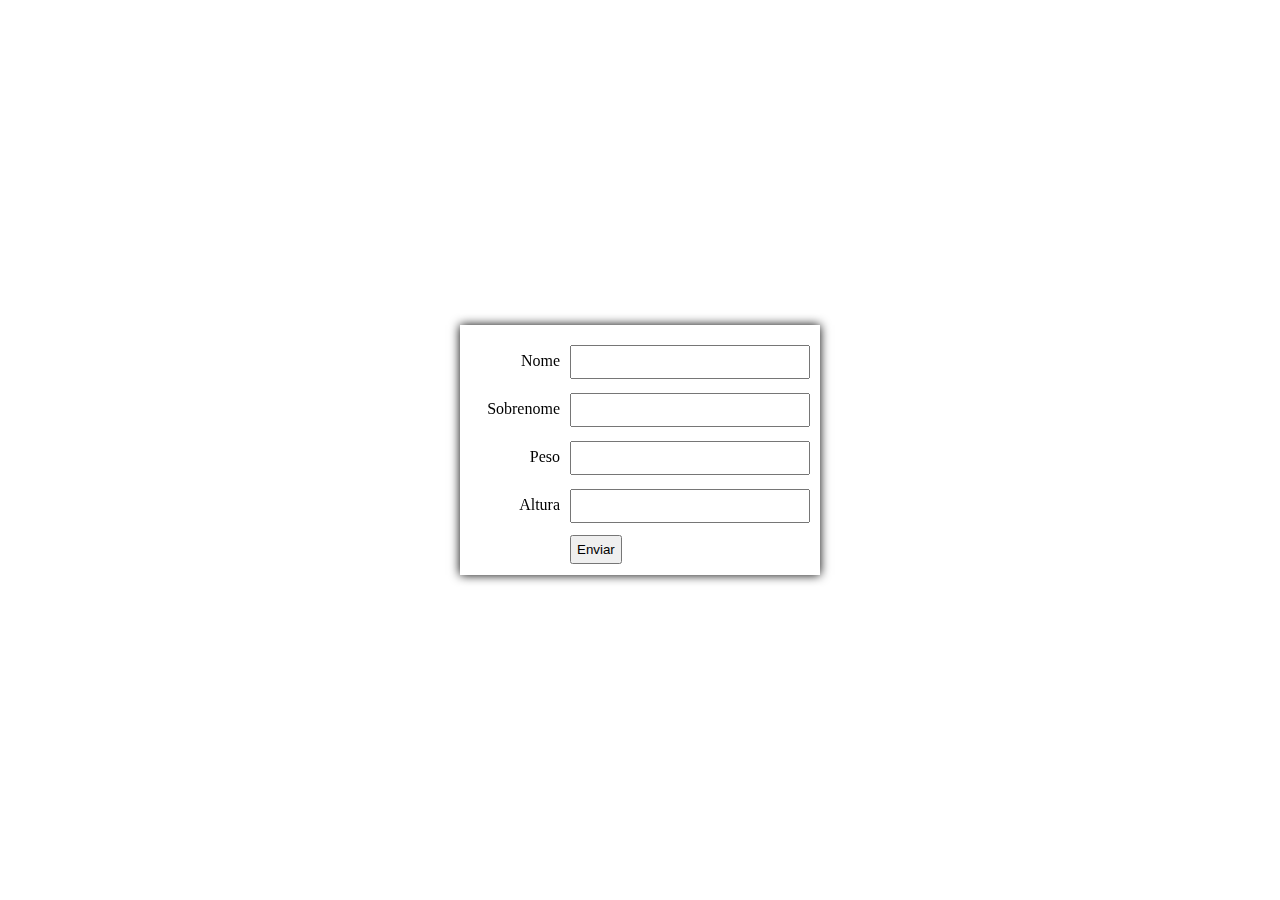
<file: mini-form/index.html>
<!DOCTYPE html>
<html lang="pt-BR">
  <head>
    <meta charset="UTF-8" />
    <meta http-equiv="X-UA-Compatible" content="IE=edge" />
    <meta name="viewport" content="width=device-width, initial-scale=1.0" />
    <link rel="stylesheet" href="/mini-form/style.css" />
    <title>Mini Formulário</title>
  </head>
  <body>
    <div id="container">
      <div class="row">
        <div class="row">
          <div class="column-3 column label">
              <label for="nome">Nome</label>
          </div>
          <div class="column-9 column input">
              <input type="text" id="nome" />
          </div>
        </div>

        <div class="row">
          <div class="column-3 column label">
              <label for="sobrenome">Sobrenome</label>
          </div>
          <div class="column-9 column input">
              <input type="text" id="sobrenome" />
          </div>
        </div>

        <div class="row">
          <div class="column-3 column label">
              <label for="peso">Peso</label>
          </div>
          <div class="column-9 column input">
              <input type="number" id="peso" />
          </div>
        </div>

        <div class="row">
          <div class="column-3 column label">
              <label for="altura">Altura</label>
          </div>
          <div class="column-9 column input">
              <input type="number" id="altura" />
          </div>
        </div>
      <div>
      
    </div>
    
    <button id="enviar">Enviar</button>
    
    <script src="/mini-form/index.js"></script>
  </body>
</html>
</file>
<file: mini-form/style.css>
body {
  position: fixed;
  top: 0px;
  right: 0px;
  bottom: 0px;
  left: 0px;
  margin: 0px;
  padding: 0px;
}

#container {
  position: absolute;
  top: 0px;
  right: 0px;
  bottom: 0px;
  left: 0px;
  width: 360px;
  height: 250px;
  margin: auto;
  box-shadow: 0px 0px 10px black;
  padding: 20px;
  box-sizing: border-box;
}

.row {
  clear: both;
}

.column-3 {
  width: 25%;
}

.column-9 {
  width: 75%;
}

.label {
  padding-top: 7px;
  text-align: right;
}

.column {
  float: left;
  height: 41px;
}

.input input {
  width: 100%;
  height: 34px;
  padding-left: 5px;
  box-sizing: border-box;
  margin-left: 10px;
}

button {
  padding: 5px;
  margin-left: 10px;
  margin-top: 5px;
}
</file>
